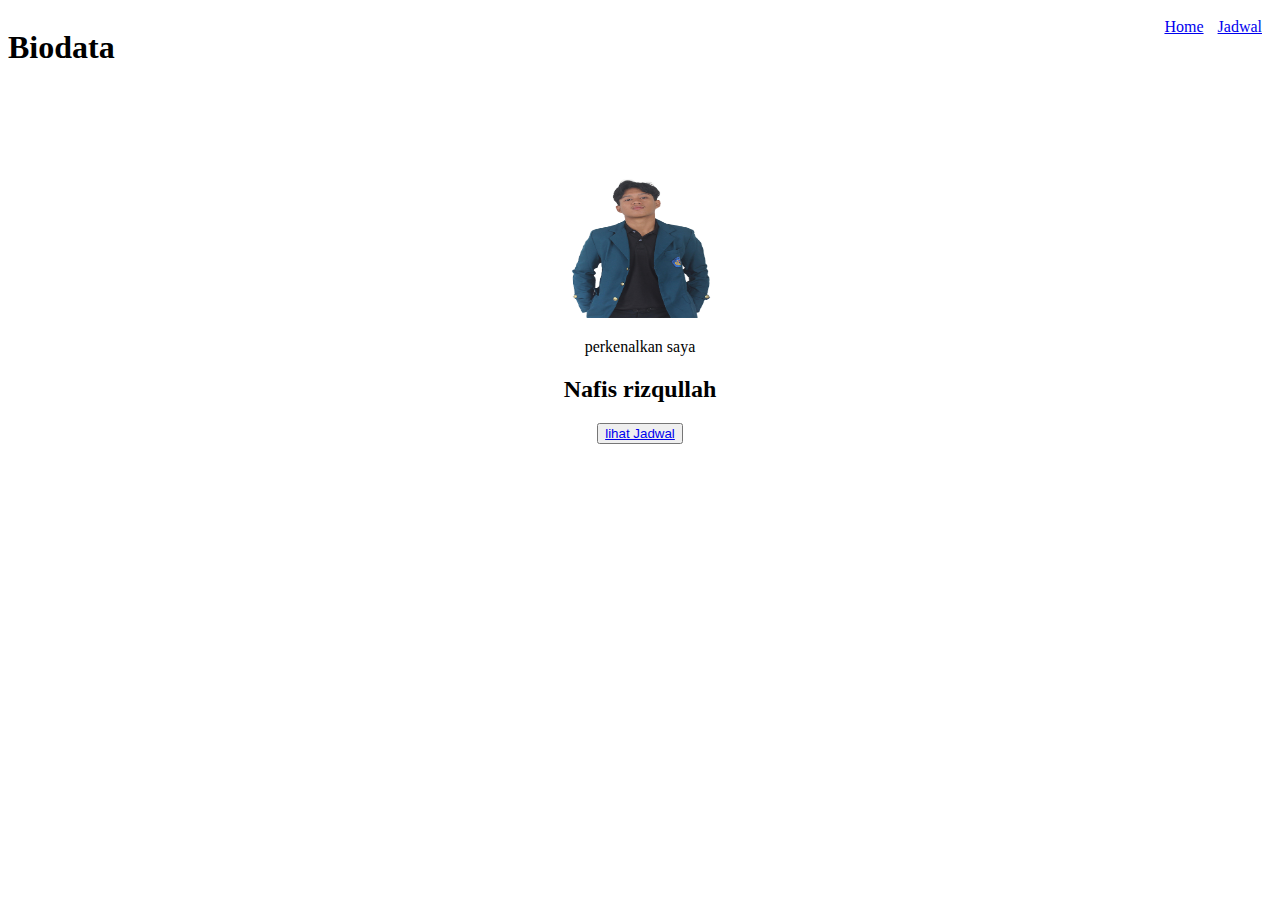
<file: KuisPemweb/index.html>
<!DOCTYPE html>
<html lang="en">
<head>
    <meta charset="UTF-8">
    <meta name="viewport" content="width=device-width, initial-scale=1.0">
    <title>Document</title>
    <link rel="stylesheet" href="style.css">
</head>
<body>
    <div >
        <nav class="navbar">
            <h1 class="kiri" >Biodata</h1>
            <nav class="kanan">
                <a style="margin: 10px;" href="#">Home</a>
                <a href="#">Jadwal</a>
            </nav>
        </nav>
    </div>

    <div class="container">
        <section class="konten">
            <img style="height: 230px; width: 200px;" src="FORMAL.png" alt="ini gambar">
            <p style="text-align: center;">perkenalkan saya</p>
            <h2 style="text-align: center;">Nafis rizqullah</h2>
            <button><a href="jadwal.html">lihat Jadwal</a></button>
        </section>
    </div>
</body>
</html>
</file>
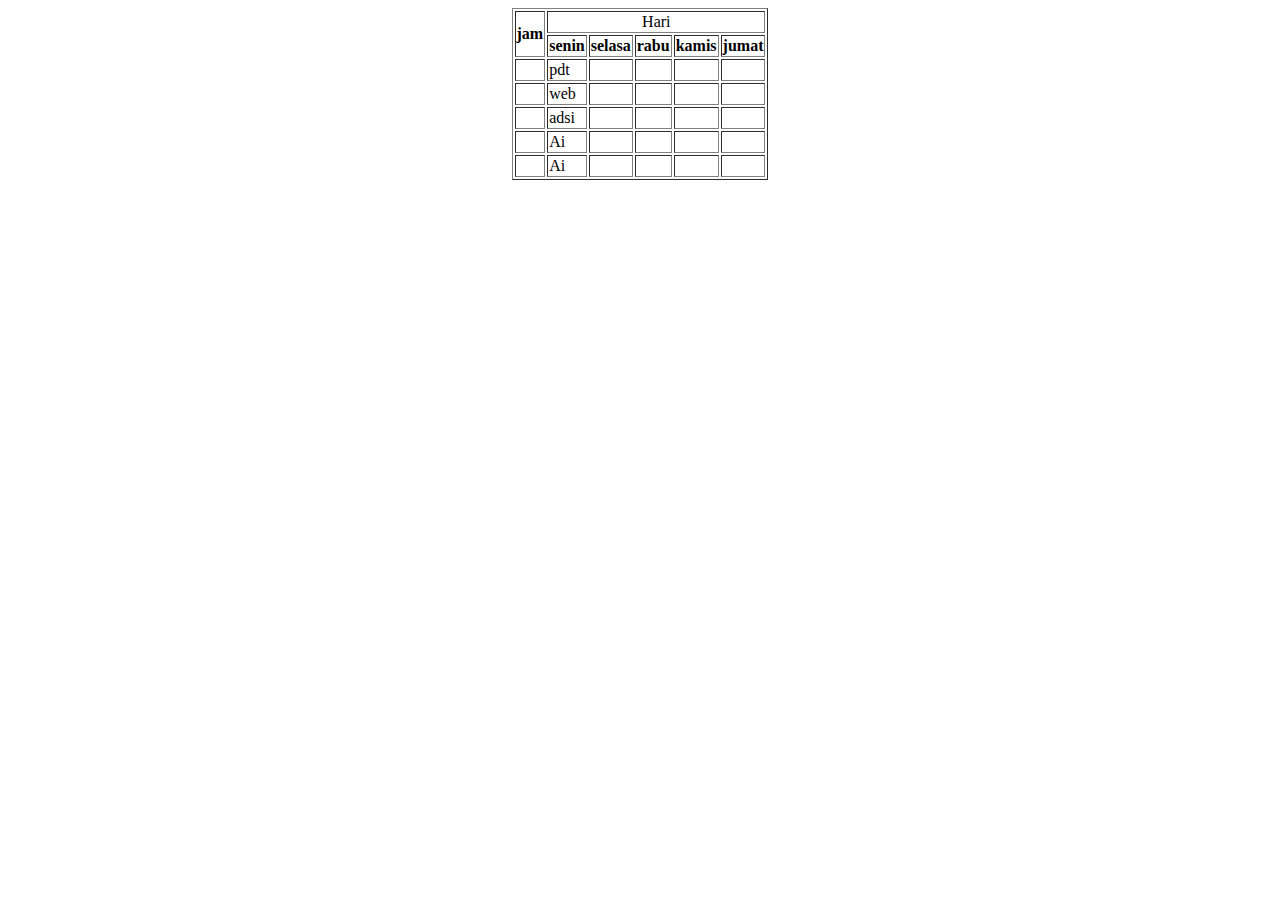
<file: KuisPemweb/jadwal.html>
<!DOCTYPE html>
<html lang="en">
<head>
    <meta charset="UTF-8">
    <meta name="viewport" content="width=device-width, initial-scale=1.0">
    <title>Document</title>
    <style>
        body {
            display: flex;
            align-items: center;
            justify-content: center;
        }

    </style>
</head>
<body>
    <table border="1px">
        <tr>
            <th rowspan="2">jam</th>
            <td style="text-align: center;" colspan="6">Hari</td> 
        </tr>
        <tr>
            <th>senin</th> <th>selasa</th> <th>rabu</th> <th>kamis</th> <th>jumat</th>
        </tr>
        <tr>
            <td></td> <td>pdt</td> <td></td> <td></td> <td></td> <td></td> 
        </tr>
        <tr>
            <td></td> <td>web</td> <td></td> <td></td> <td></td> <td></td>
        </tr>
        <tr>
            <td></td> <td>adsi</td> <td></td> <td></td> <td></td> <td></td>
        </tr>
        <tr>
            <td></td> <td>Ai</td> <td></td> <td></td> <td></td> <td></td>
        </tr>
        <tr>
            <td></td> <td>Ai</td> <td></td> <td></td> <td></td> <td></td>
        </tr>
    </table>
</body>
</html>
</file>
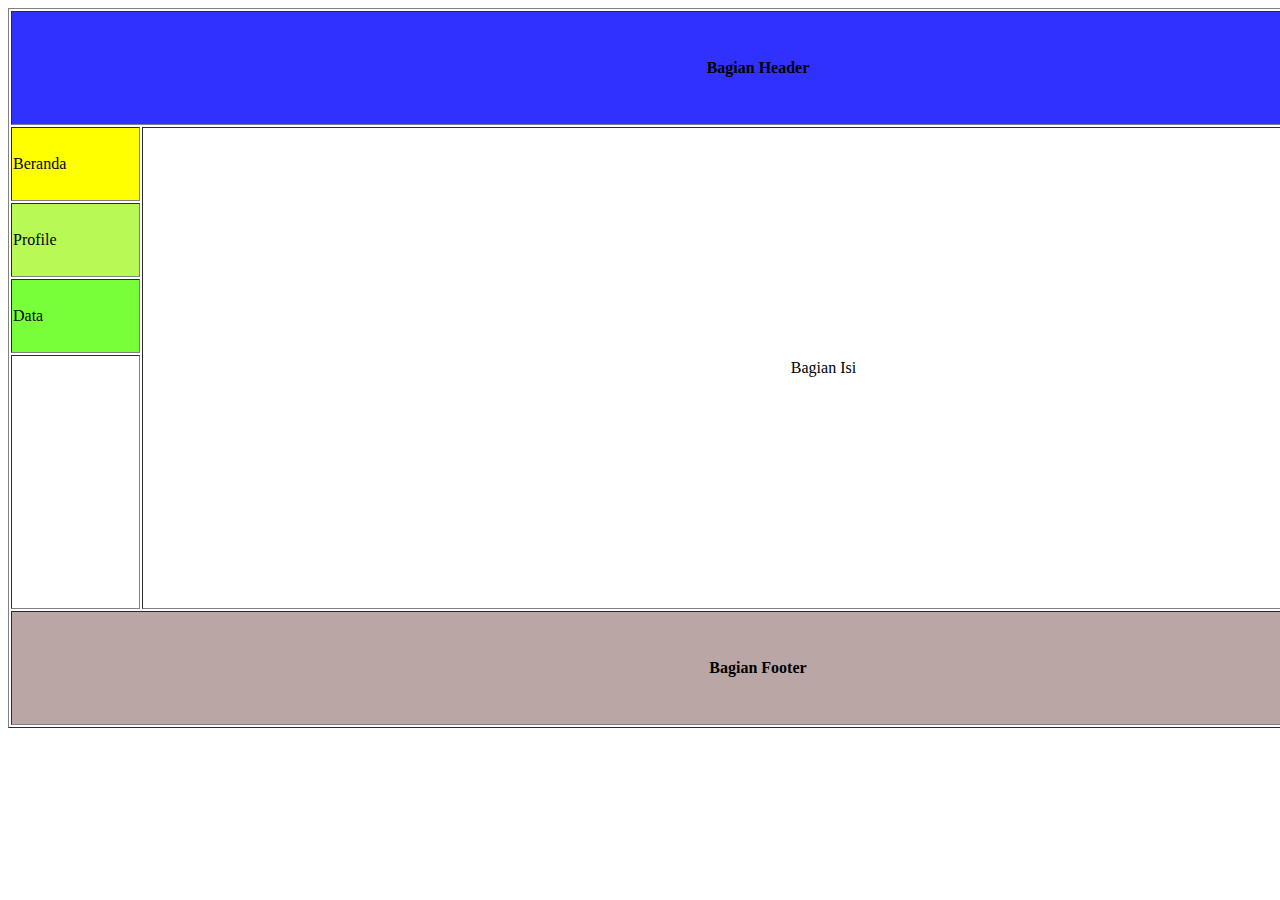
<file: Pertemuan2/latihan2.html>
<!DOCTYPE html>
<html>
<head>
    <title>Latihan</title>
</head>
<body>
    <table border="1" width="1500" height="720">
        <tr>
            <th colspan="2" style="background-color: rgb(49, 49, 255);">Bagian Header</th>
        </tr>
        <tr>
            <td width="125" height="70" style="background-color: yellow;">Beranda</td>
            <td rowspan="4" style="text-align: center;">Bagian Isi</td>
        </tr>
        <tr>
            <td width="125" height="70" style="background-color: rgb(184, 249, 86);">Profile</td>
        </tr>
        <tr>
            <td width="125" height="70" style="background-color: rgb(120, 255, 57);">Data</td>
        </tr>
        <tr>
            <td height="250"></td>
        </tr>
        <tr>
            <th colspan="2" style="background-color: rgb(187, 166, 166);">Bagian Footer</th>
        </tr>
    </table>
</body>
</html>
</file>
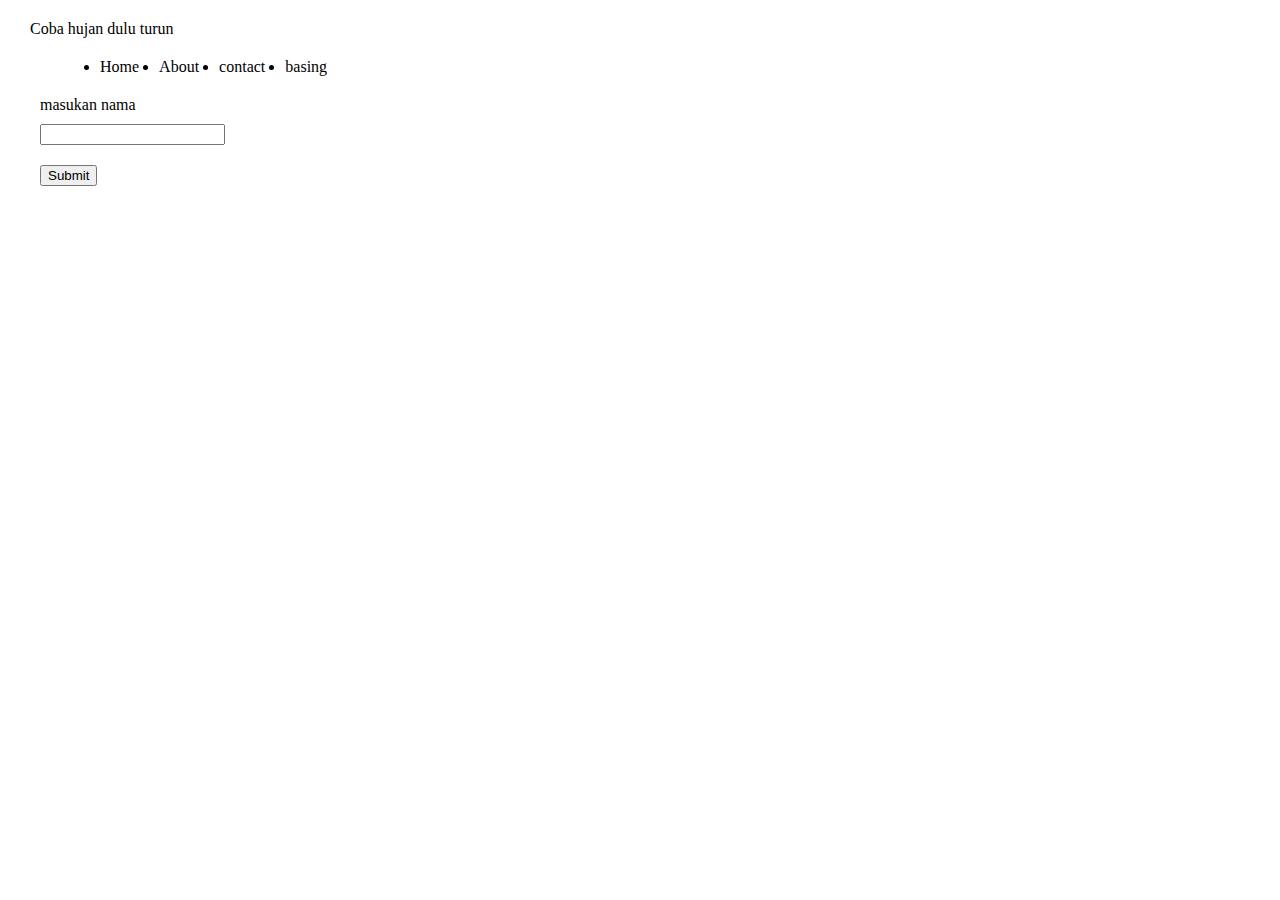
<file: Pertemuan3/Pertemuan3.2.html>
<!DOCTYPE html>
<html lang="en">
<head>
    <meta charset="UTF-8">
    <meta name="viewport" content="width=device-width, initial-scale=1.0">
    <title>Document</title>
    <style>
        *{
            margin: 10px;
        }
    </style>
</head>
<body>
    <header>
        Coba hujan dulu turun
        <nav >
            <ul style="display: flex;">
                <li>Home</li>
                <li>About</li>
                <li>contact</li>
                <li>basing</li>
            </ul>
        </nav>
    </header>

    <form method="get" action="Pertemuan3.html">
        <label>masukan nama</label> <br>
        <input id="fname" name="fname" type="text"> <br>
        <input type="button" value="Submit">
    </form>
</body>
</html>
</file>
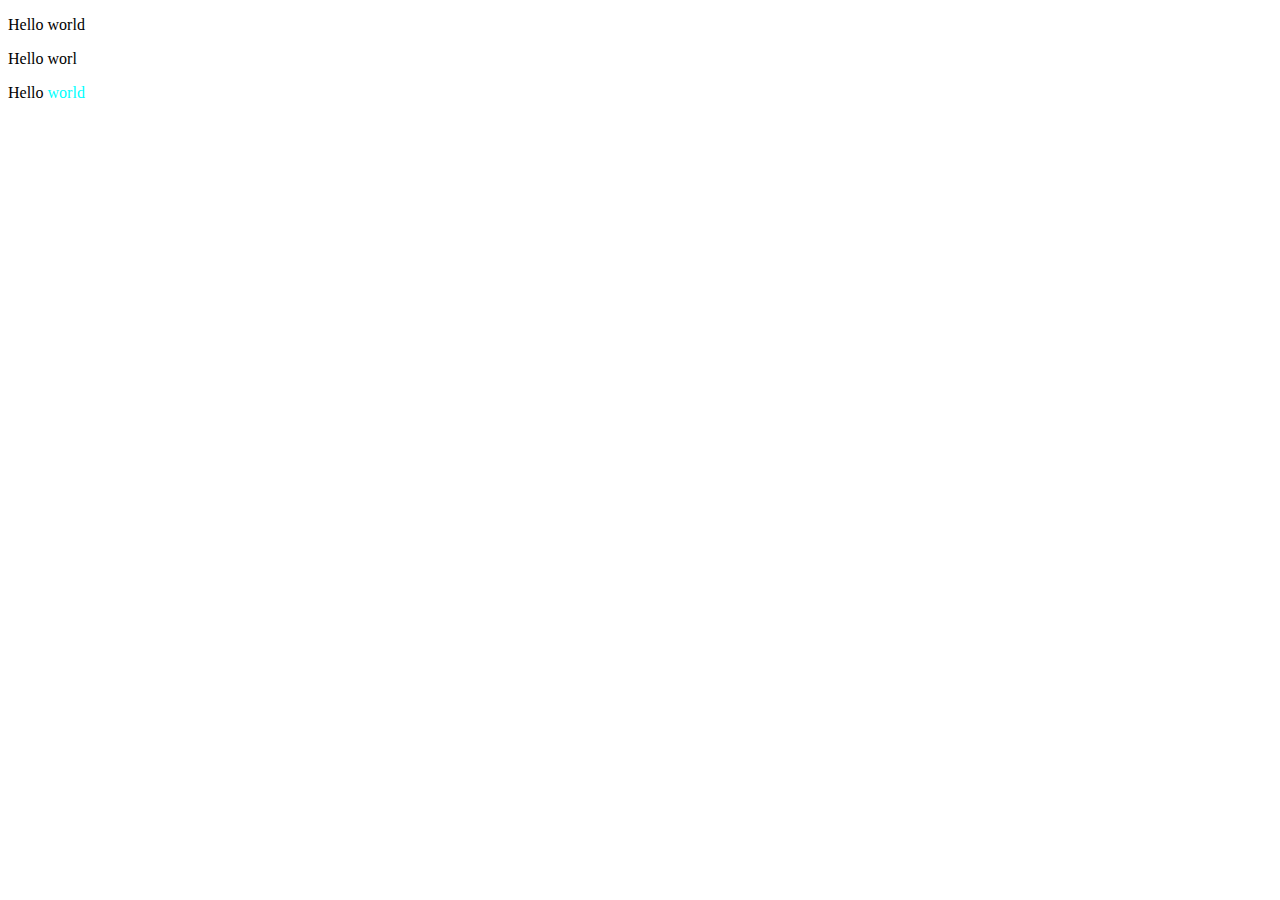
<file: Pertemuan3/Pertemuan3.html>
<!DOCTYPE html>
<html lang="en">
<head>
    <meta charset="UTF-8">
    <meta name="viewport" content="width=device-width, initial-scale=1.0">
    <title>Coba</title>
</head>
<body>
    <div>
        <p>Hello world</p>
        <p>Hello worl</p>    
    </div>

    <div>
        <p>
            <p>Hello <span style="color: aqua;">world</span></p>
        </p>
    </div>
    
</body>
</html>
</file>
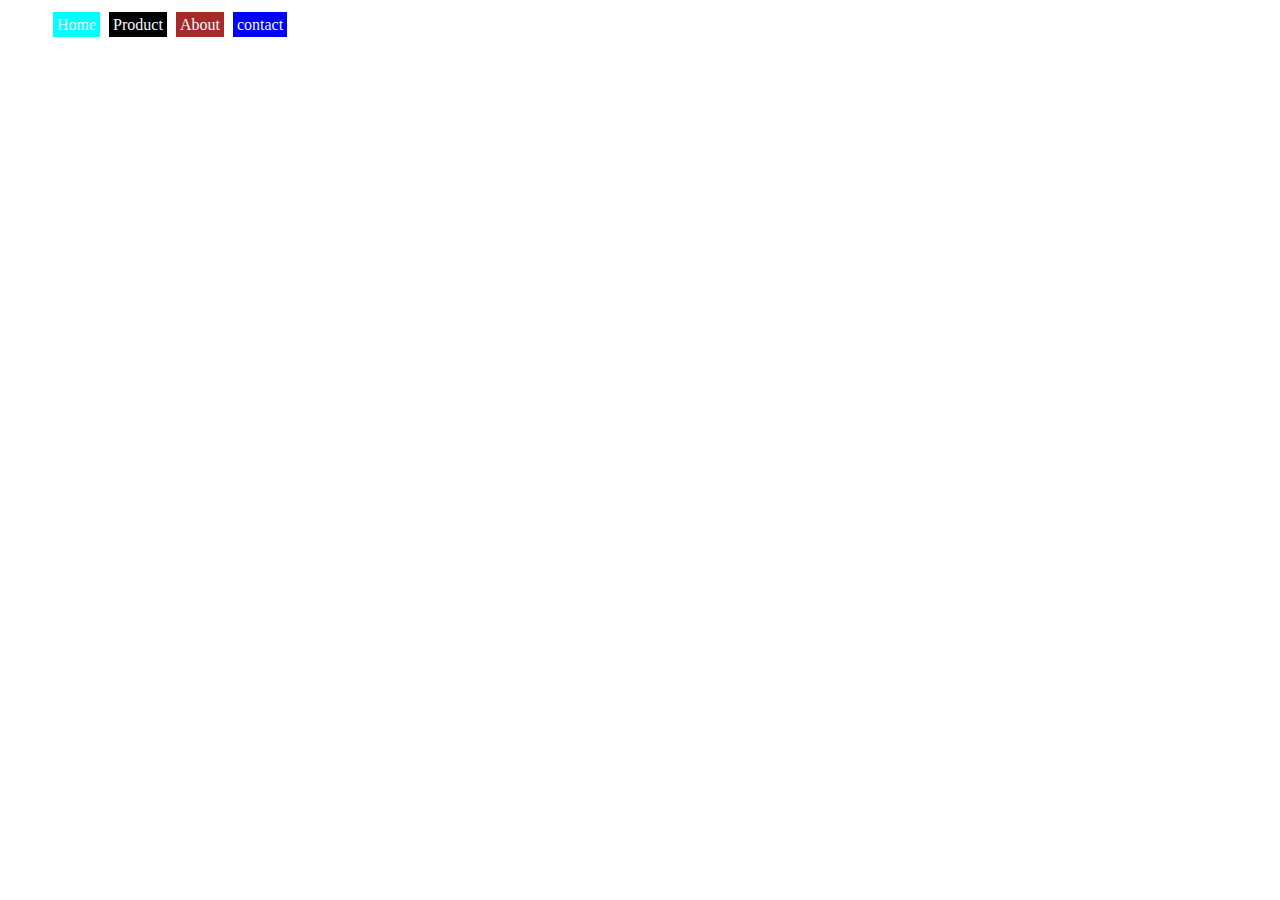
<file: pertemuan4/pertemuan4.1.html>
<!DOCTYPE html>
<html lang="en">
<head>
    <meta charset="UTF-8">
    <meta name="viewport" content="width=, initial-scale=1.0">
    <title>Document</title>

    <style>
        li{
            display: inline;
            margin-left: 5px;
            color: aliceblue;
            padding: 4px;
        }
    </style>
</head>
<body>
    <ul>
        <li style="background-color: aqua;">Home</li>
        <li style="background-color: black;">Product</li>
        <li style="background-color: brown;">About</li>
        <li style="background-color: blue;">contact</li>
    </ul>
</body>
</html>
</file>
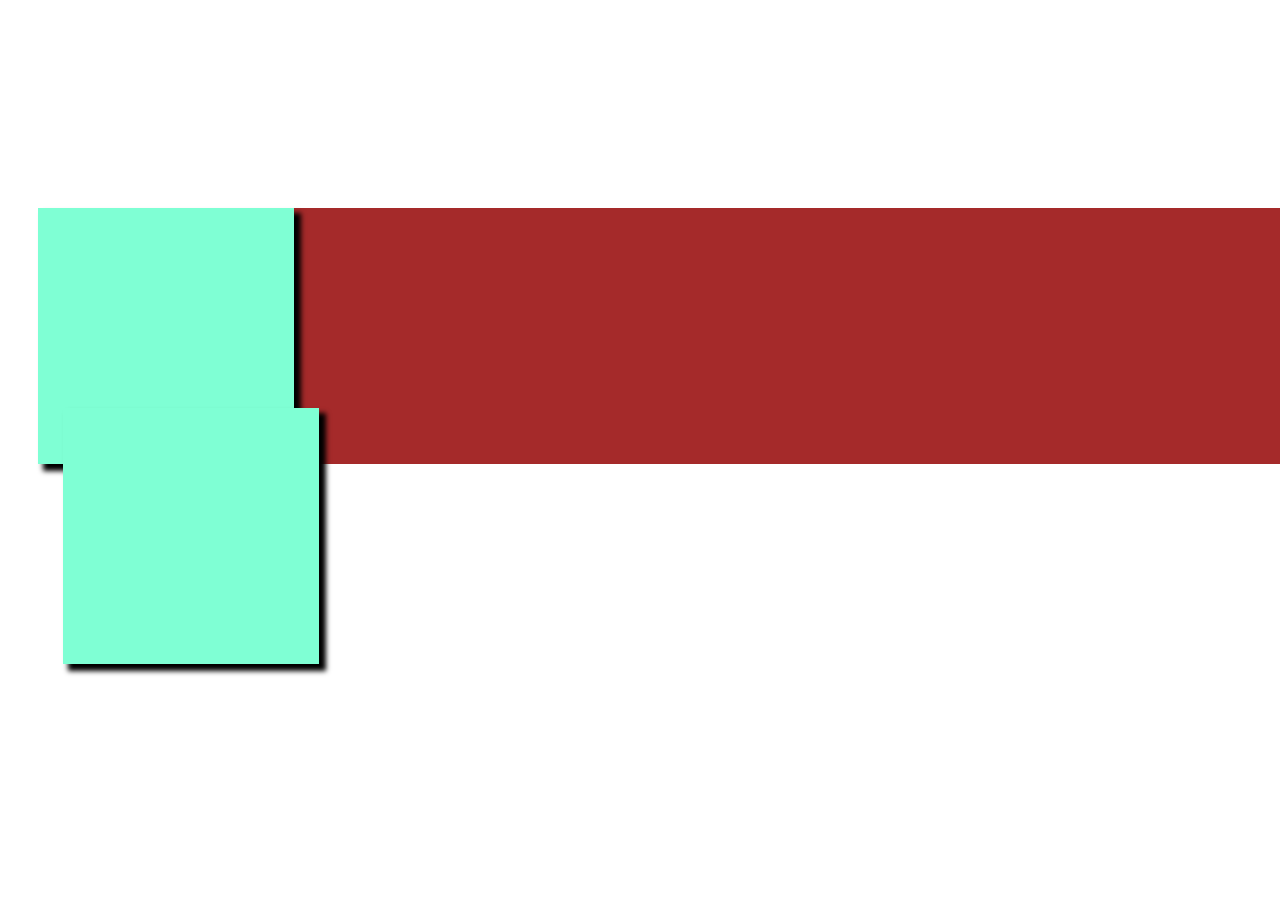
<file: pertemuan4/pertemuan4.2.html>
<!DOCTYPE html>
<html lang="en">
<head>
    <meta charset="UTF-8">
    <meta name="viewport" content="width=device-width, initial-scale=1.0">
    <title>Document</title>

    <style>
        section{
            width: 256px;
            height: 256px;
            background-color: aquamarine;
            box-shadow: 6px 6px 5px 1px black;
        }

    </style>

</head>

<body>
    <div style="position: relative; top: 200px; left: 30px; background-color: brown;">
        <section>

        </section>

        <section style="position: absolute; top: 200px; left: 25px;">

        </section>

    </div>
    
</body>
</html>
</file>
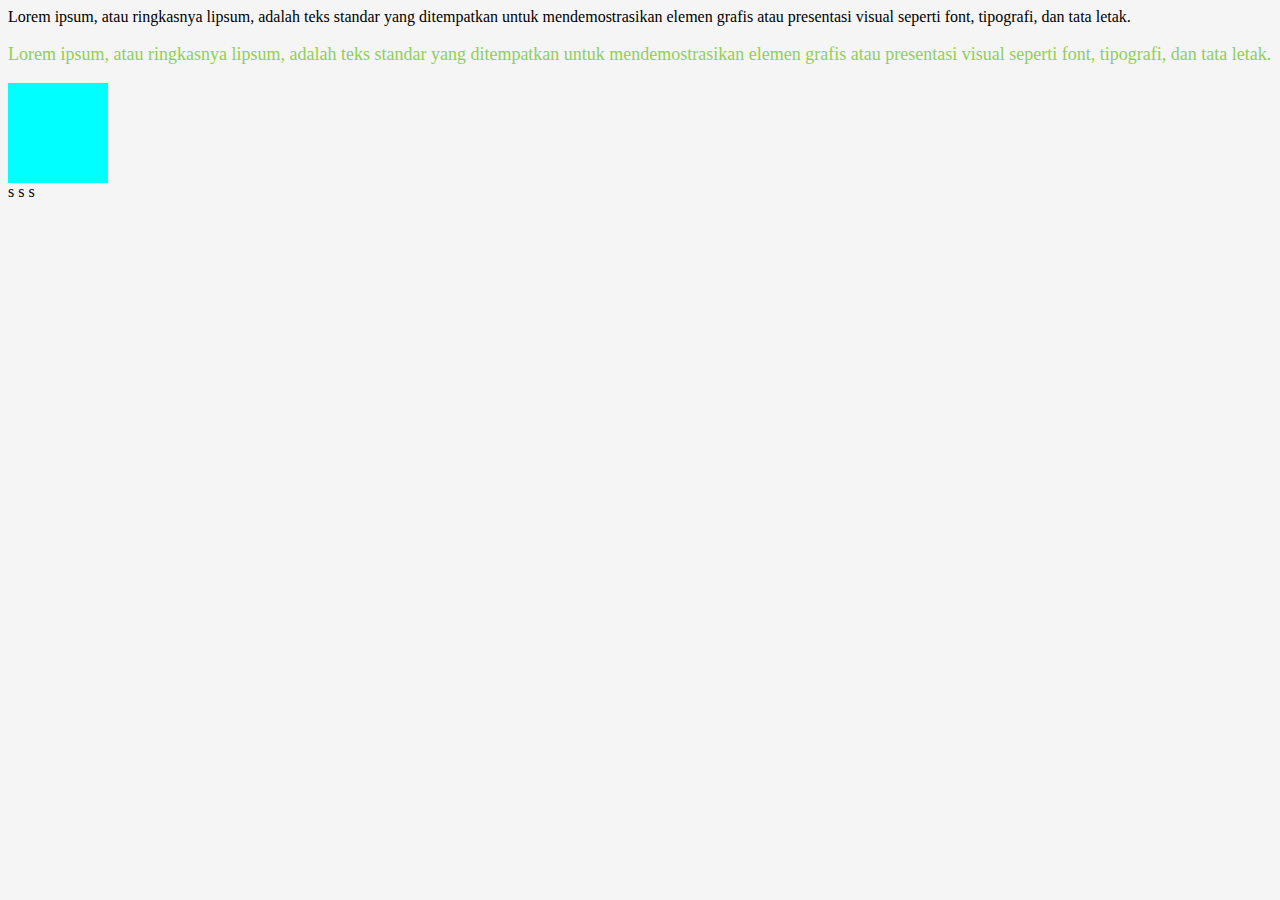
<file: pertemuan4/pertemuan4.html>
<!DOCTYPE html>
<html lang="en">
<head>
    <meta charset="UTF-8">
    <meta name="viewport" content="width=device-width, initial-scale=1.0">
    <title>Document</title>
    <link rel="stylesheet" href="style.css">
</head>
<body>
    <div>
        Lorem ipsum, atau ringkasnya lipsum, adalah teks standar yang ditempatkan untuk mendemostrasikan elemen grafis atau presentasi visual seperti font, tipografi, dan tata letak.
    </div>

    <p>Lorem ipsum, atau ringkasnya lipsum, adalah teks standar yang ditempatkan untuk mendemostrasikan elemen grafis atau presentasi visual seperti font, tipografi, dan tata letak.</p>
    
    <div class="kotak">
        
    </div>

    <span>s</span>
    <span>s</span>
    <span>s</span>

    


</body>
</html>
</file>
<file: KuisPemweb/style.css>
.navbar{
    display: grid;
    grid-auto-flow: column;
    grid-template-columns: 1fr 1fr 1fr;
    grid-template-areas: "kiri . kanan";
}

.container{
    display: flex;
    align-items: center;
    justify-content: center;
}

.kiri{
    grid-area: kiri;
}

.kanan{
    grid-area: kanan;
    margin: 10px;
    justify-self: end;
}

.konten{
    text-align: center;
}
</file>
<file: pertemuan4/style.css>
body{
    background-color: #F5F5F5;
}

p{
    font-size: large;
    color:  #8FD14F;
}

.kotak{
    background-color: aqua;
    margin-left: 100 px;
    width: 100px;
    height: 100px;
}
</file>
